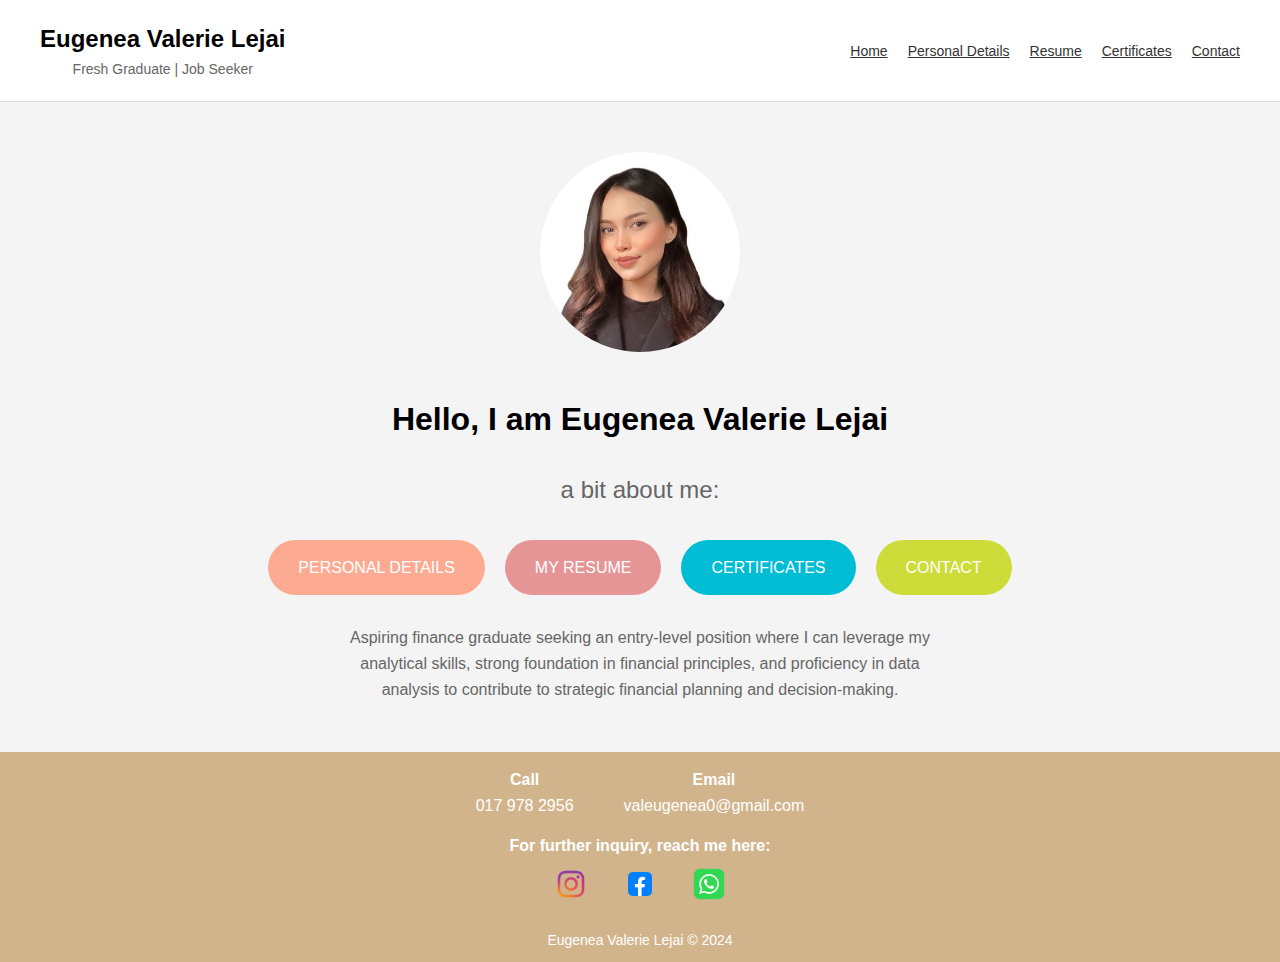
<file: index.html>
<!DOCTYPE html>
<html lang="en">
<head>
    <meta charset="UTF-8">
    <meta name="viewport" content="width=device-width, initial-scale=1.0">
    <title>Eugenea Valerie Lejai Binti Jimmy - Finance Graduate/Job Seeker</title>
    <link rel="stylesheet" href="styles.css">
</head>
<body>
    <header>
        <div class="header-content">
            <div class="logo">
                <h1>Eugenea Valerie Lejai</h1>
                <p>Fresh Graduate | Job Seeker</p>
            </div>
            <nav>
     <ul>
            <li><a href="index.html">Home</a></li>
            <li><a href="personaldetails.html">Personal Details</a></li>
            <li><a href="resume.html">Resume</a></li>
            <li><a href="certificates.html">Certificates</a></li>
            <li><a href="contact.html">Contact</a></li>
        </ul>
            </nav>
        </div>
    </header>

    <section class="hero">
        <div class="hero-content">
            <img src="eugenea.jpg" alt="Eugenea Valerie Lejai" class="profile-img">
            <h2><font size=6>Hello, I am Eugenea Valerie Lejai</h2>
            <p class="intro">a bit about me:</p>
            <div class="buttons">
                <a href="personaldetails.html" class="btn personal">PERSONAL DETAILS</a>
                <a href="resume.html" class="btn resume">MY RESUME</a>
                <a href="certificates.html" class="btn work">CERTIFICATES</a>
                <a href="contact.html" class="btn skills">CONTACT</a>
            </div>
            <p class="description">Aspiring finance graduate seeking an entry-level position where I can leverage my analytical skills, strong foundation in financial principles, and proficiency in data analysis to contribute to strategic financial planning and decision-making.</p>
        </div>
    </section>

    <footer>
        <div class="footer-content">
            <div class="contact-info">
                <p><strong>Call</strong><br>017 978 2956<br> 
                <p><strong>Email</strong><br> valeugenea0@gmail.com</p>
            </div>
            <div class="social-media">
                <p><strong>For further inquiry, reach me here:</strong></p>
                <ul>
                    <li><a href="https://www.instagram.com/vlrie.lj?igsh=Z3lsZ3JrZzF2MDdk&utm_source=qr"><img src="instagram.png"></a></li>
                    <li><a href="https://www.facebook.com/eugenea.valerie?mibextid=LQQJ4d"><img src="facebook.png"></a></li>
                    <li><a href="https://wa.link/gtcx6d"><img src="whatsapp.png"></a></li>
                </ul>
            </div>
            <div class="footer-bottom">
                <p>Eugenea Valerie Lejai &copy; 2024</p>
            </div>
        </div>
    </footer>
</body>
</html>
</file>
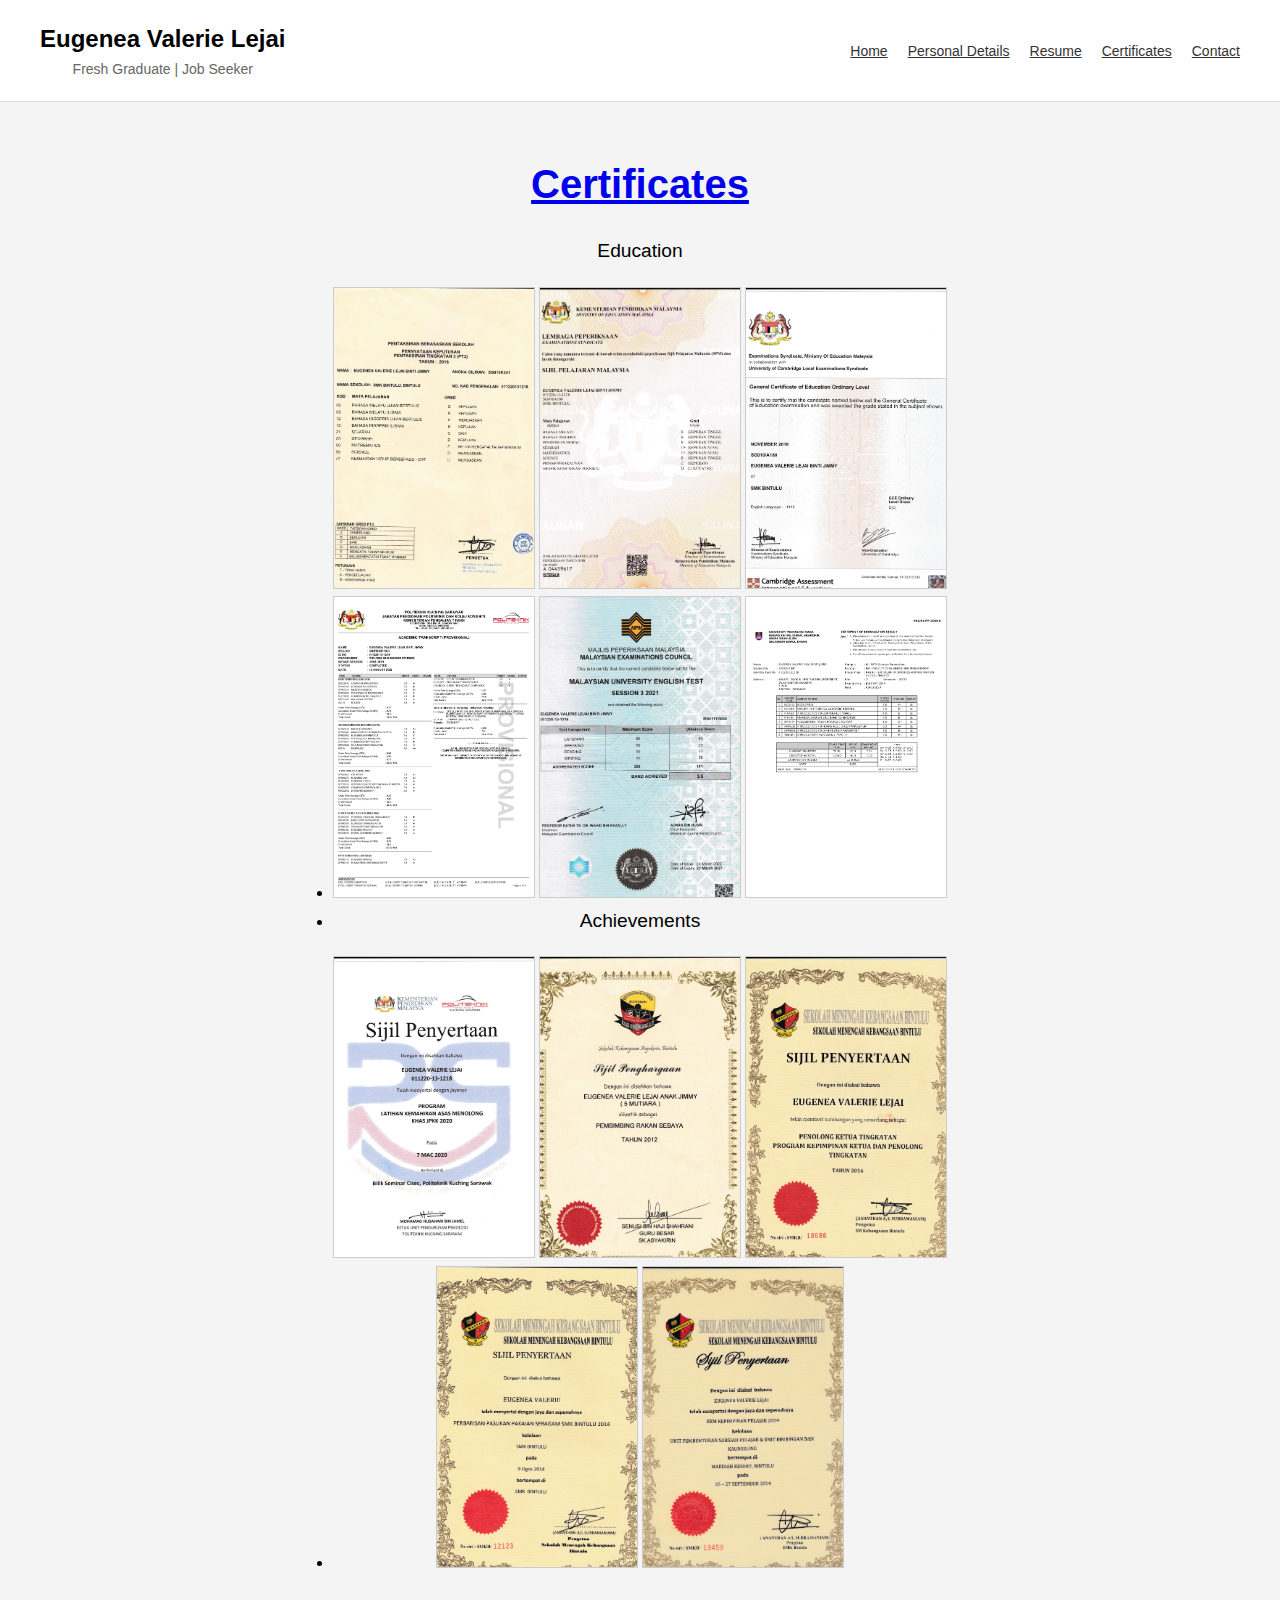
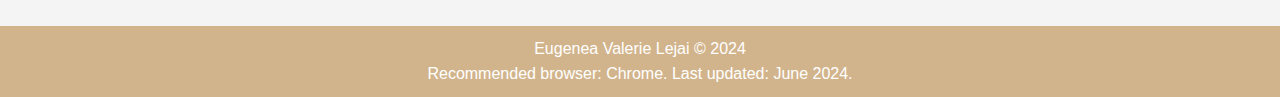
<file: certificates.html>
<!DOCTYPE html>
<html lang="en">
<head>
    <meta charset="UTF-8">
    <meta name="viewport" content="width=device-width, initial-scale=1.0">
    <title>Eugenea Valerie Lejai Binti Jimmy - Finance Graduate/Job Seeker</title>
    <link rel="stylesheet" href="styles.css">
</head>
<body>
    <header>
        <div class="header-content">
            <div class="logo">
                <h1>Eugenea Valerie Lejai</h1>
                <p>Fresh Graduate | Job Seeker</p>
            </div>
            <nav>
     <ul>
            <li><a href="index.html">Home</a></li>
            <li><a href="personaldetails.html">Personal Details</a></li>
            <li><a href="resume.html">Resume</a></li>
            <li><a href="certificates.html">Certificates</a></li>
            <li><a href="contact.html">Contact</a></li>
        </ul>
            </nav>
        </div>
    </header>

        <main>
        <section id="certificates">
            <h2><a href=contact.html>Certificates</a></h2>
            <p>Education</p>
<a href="SIJIL_page-0003.jpg" target ="_blank">
		<img src="SIJIL_page-0003.jpg"style="object-fit:cover; width:200px; height:300px; border: solid 1px #CCC"/></a>
<a href="SIJIL_page-0002.jpg" target ="_blank">
		<img src="SIJIL_page-0002.jpg"style="object-fit:cover; width:200px; height:300px; border: solid 1px #CCC"/></a>
<a href="SIJIL_page-0004.jpg" target ="_blank">
		<img src="SIJIL_page-0004.jpg"style="object-fit:cover; width:200px; height:300px; border: solid 1px #CCC"/></a>
<li>
<a href="transkriprovisional_05DPM19F1003_page-0001.jpg" target ="_blank">
		<img src="transkriprovisional_05DPM19F1003_page-0001.jpg"style="object-fit:cover; width:200px; height:300px; border: solid 1px #CCC"/></a>
<a href="muet.jpg" target ="_blank">
		<img src="muet.jpg"style="object-fit:cover; width:200px; height:300px; border: solid 1px #CCC"/></a>
<a href="UiTM Result_page-0001.jpg" target ="_blank">
		<img src="UiTM Result_page-0001.jpg"style="object-fit:cover; width:200px; height:300px; border: solid 1px #CCC"/></a>
</li>
            <li><p>Achievements</p></li>
<a href="SIJIL_page-0001.jpg" target ="_blank">
		<img src="SIJIL_page-0001.jpg"style="object-fit:cover; width:200px; height:300px; border: solid 1px #CCC"/></a>
<a href="SIJIL_page-0005.jpg" target ="_blank">
		<img src="SIJIL_page-0005.jpg"style="object-fit:cover; width:200px; height:300px; border: solid 1px #CCC"/></a>
<a href="SIJIL_page-0006.jpg" target ="_blank">
		<img src="SIJIL_page-0006.jpg"style="object-fit:cover; width:200px; height:300px; border: solid 1px #CCC"/></a>
<li>
<a href="SIJIL_page-0007.jpg" target ="_blank">
		<img src="SIJIL_page-0007.jpg"style="object-fit:cover; width:200px; height:300px; border: solid 1px #CCC"/></a>
<a href="SIJIL_page-0008.jpg" target ="_blank">
		<img src="SIJIL_page-0008.jpg"style="object-fit:cover; width:200px; height:300px; border: solid 1px #CCC"/></a>
</li>
        </section>
    </main>
    </div>
    <footer>
        <p>Eugenea Valerie Lejai &copy; 2024</p>
        <p>Recommended browser: Chrome. Last updated: June 2024.</p>
    </footer>
</body>
</html>
</file>
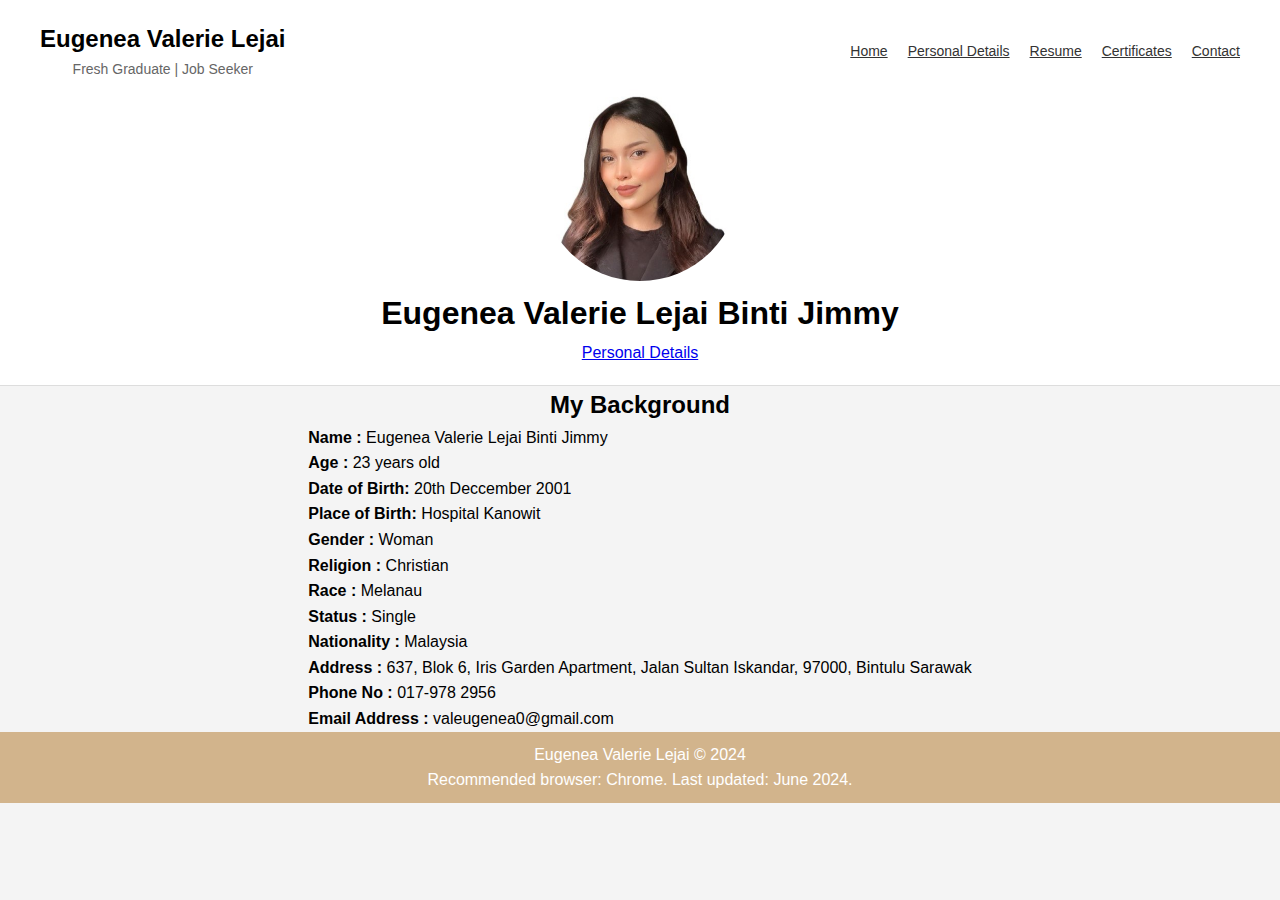
<file: personaldetails.html>
<!DOCTYPE html>
<html lang="en">
<head>
    <meta charset="UTF-8">
    <meta name="viewport" content="width=device-width, initial-scale=1.0">
    <meta name="keywords" content="resume, personal website">
    <meta name="description" content="Resume of Your Name">
    <meta name="author" content="Your Name">
    <title>Resume - Eugenea Valerie Lejai</title>
    <link rel="stylesheet" href="styles.css">
</head>
<body>
    <header>
        <div class="header-content">
            <div class="logo">
                <h1>Eugenea Valerie Lejai</h1>
                <p>Fresh Graduate | Job Seeker</p>
            </div>
            <nav>
     <ul>
            <li><a href="index.html">Home</a></li>
            <li><a href="personaldetails.html">Personal Details</a></li>
            <li><a href="resume.html">Resume</a></li>
            <li><a href="certificates.html">Certificates</a></li>
            <li><a href="contact.html">Contact</a></li>
        </ul>
            </nav>
        </div>
	<a href="index.html"><img src="eugenea.jpg" alt="Header Image" 	class="profile-img"></a>
        <h1>Eugenea Valerie Lejai Binti Jimmy</h1>
        <p><a href="resume.html">Personal Details</a></p>
    </header>
    <div class="content">
        <main>
            <section>
                <h2><center>My Background</center></h2>
                <p><text align:justify><strong>Name :</strong> Eugenea Valerie Lejai Binti Jimmy</p>
                <p><strong>Age 	:</strong> 23 years old</p>
                <p><strong>Date of Birth:</strong> 20th Deccember 2001</p>
                <p><strong>Place of Birth:</strong> Hospital Kanowit </p>
                <p><strong>Gender 	:</strong> Woman</p>
                <p><strong>Religion :</strong> Christian</p>
                <p><strong>Race :</strong> Melanau</p>
                <p><strong>Status :</strong> Single</p>
                <p><strong>Nationality :</strong> Malaysia</p>
                <p><strong>Address :</strong> 637, Blok 6, Iris Garden Apartment, Jalan Sultan Iskandar, 97000, Bintulu Sarawak</p>
                <p><strong>Phone No :</strong> 017-978 2956</p>
                <p><strong>Email Address :</strong> valeugenea0@gmail.com</p>
            </section>
        </main>
    </div>
    <footer>
        <p>Eugenea Valerie Lejai &copy; 2024</p>
        <p>Recommended browser: Chrome. Last updated: June 2024.</p>
    </footer>
</body>
</html>
</file>
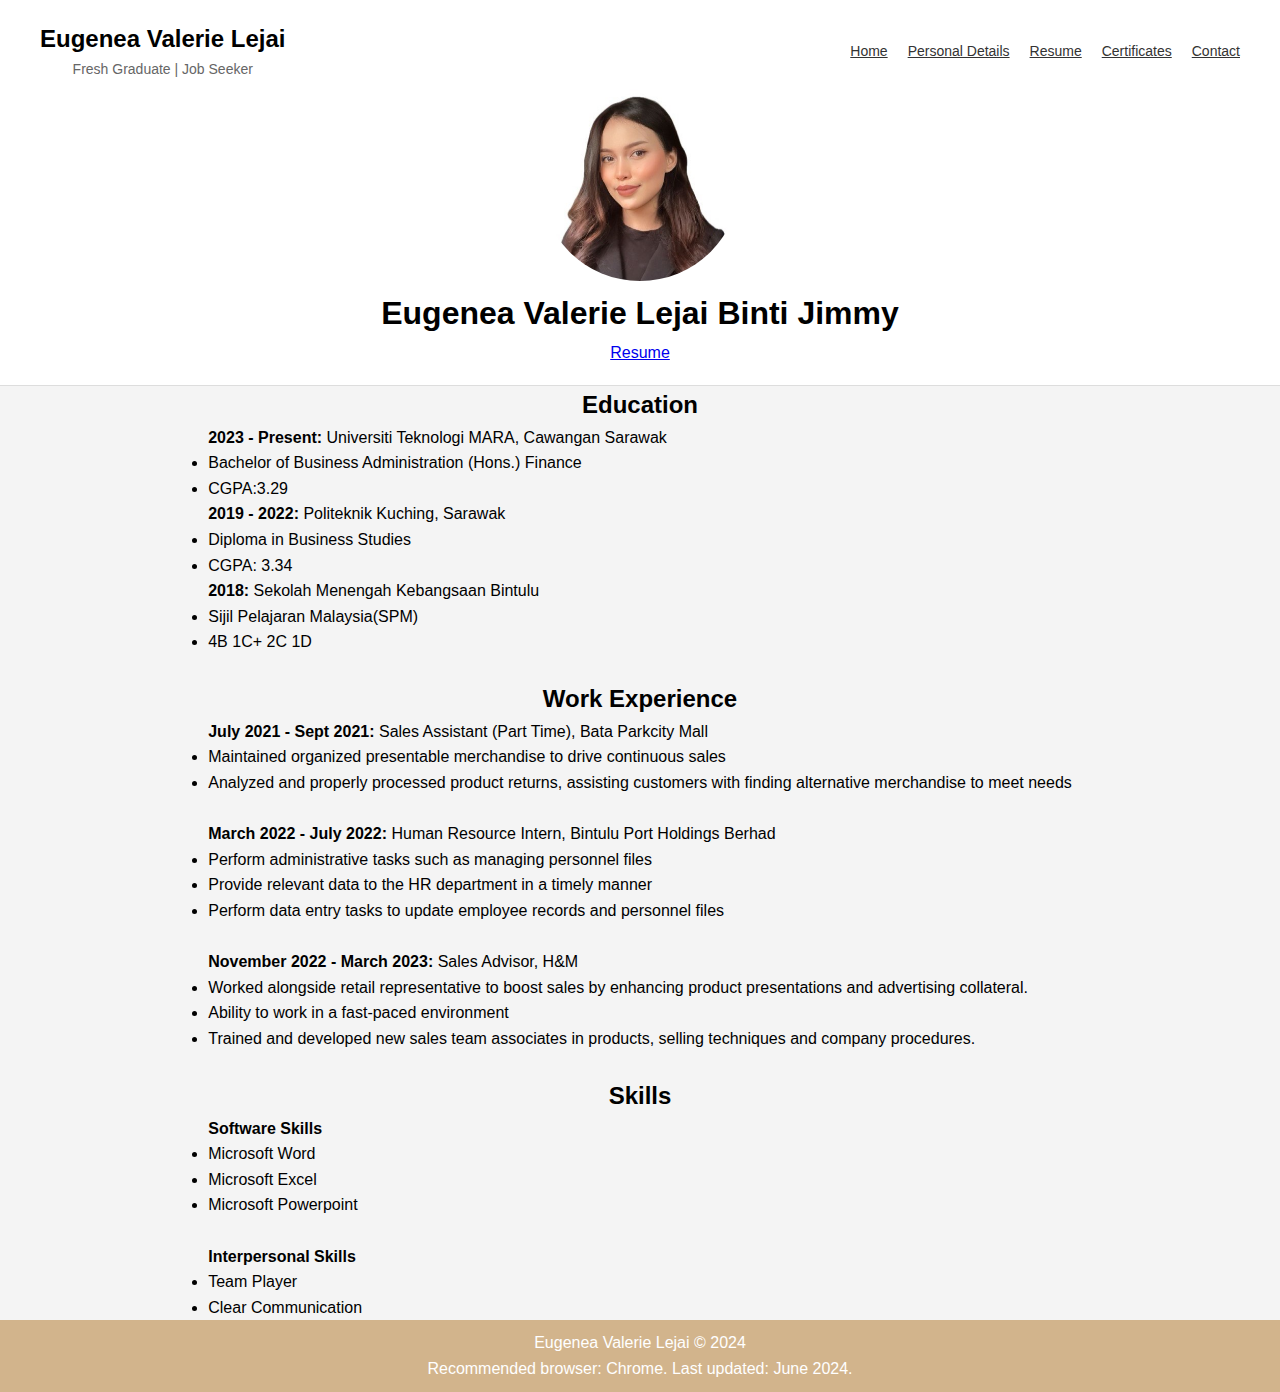
<file: resume.html>
<!DOCTYPE html>
<html lang="en">
<head>
    <meta charset="UTF-8">
    <meta name="viewport" content="width=device-width, initial-scale=1.0">
    <meta name="keywords" content="resume, personal website">
    <meta name="description" content="Resume of Your Name">
    <meta name="author" content="Your Name">
    <title>Resume - Eugenea Valerie Lejai</title>
    <link rel="stylesheet" href="styles.css">
</head>
<body>
    <header>
        <div class="header-content">
            <div class="logo">
                <h1>Eugenea Valerie Lejai</h1>
                <p>Fresh Graduate | Job Seeker</p>
            </div>
            <nav>
     <ul>
            <li><a href="index.html">Home</a></li>
            <li><a href="personaldetails.html">Personal Details</a></li>
            <li><a href="resume.html">Resume</a></li>
            <li><a href="certificates.html">Certificates</a></li>
            <li><a href="contact.html">Contact</a></li>
        </ul>
            </nav>
        </div>
	<a href="index.html"><img src="eugenea.jpg" alt="Header Image" 	class="profile-img"></a>
        <h1>Eugenea Valerie Lejai Binti Jimmy</h1>
        <p><a href="certificates.html">Resume</a></p>
    </header>

    <div class="content">
        <main>
            <section>
                <h2><center>Education</center></h2>
                <p><strong>2023 - Present: </strong>Universiti Teknologi MARA, Cawangan Sarawak
			<li>Bachelor of Business Administration (Hons.) Finance </li>
			<li>CGPA:3.29</li>
			<strong>2019 - 2022: </strong>Politeknik Kuching, Sarawak
			<li>Diploma in Business Studies</li>
			<li>CGPA: 3.34</li>
			<strong>2018: </strong>Sekolah Menengah Kebangsaan Bintulu
			<li>Sijil Pelajaran Malaysia(SPM)</li>
			<li>4B 1C+ 2C 1D</li>
		</p><br>

                <h2><center>Work Experience</center></h2>
                <p><strong>July 2021 - Sept 2021: </strong>Sales Assistant (Part 			Time), Bata Parkcity Mall
			<li>Maintained organized presentable merchandise to drive
			continuous sales</li>
			<li>Analyzed and properly processed product returns, 			assisting customers with finding alternative merchandise 			to meet needs</li>

			<br><strong>March 2022 - July 2022: </strong>Human Resource 			Intern, Bintulu Port Holdings Berhad
			<li>Perform administrative tasks such as managing 			personnel files</li>
			<li>Provide relevant data to the HR department in a timely
			manner</li>
			<li>Perform data entry tasks to update employee records 			and personnel files</li>
			
			<br><strong>November 2022 - March 2023: </strong>Sales Advisor, H&M
			<li>Worked alongside retail representative to boost sales 				by enhancing product presentations and advertising 					collateral.</li>
			<li>Ability to work in a fast-paced environment</li>
			<li>Trained and developed new sales team associates in
			products, selling techniques and company procedures.</li>

</p><br>


                <h2><center>Skills</center></h2>
                <p><strong>Software Skills</strong>
		<li>Microsoft Word</li>
		<li>Microsoft Excel</li>
		<li>Microsoft Powerpoint</li>

                <br><p><strong>Interpersonal Skills</strong>
		<li>Team Player</li>
		<li>Clear Communication</li>
</p>
            </section>
        </main>
    </div>
    <footer>
        <p>Eugenea Valerie Lejai &copy; 2024</p>
        <p>Recommended browser: Chrome. Last updated: June 2024.</p>
    </footer>
</body>
</html>
</file>
<file: styles.css>
/* Reset some default browser styles */
body, h1, h2, h3, p, ul {
    margin: 0;
    padding: 0;
}

body {
    font-family: Arial, sans-serif;
    background-color: #f4f4f4;
    color: #black;
    line-height: 1.6;
}

header {
    background-color: #fff;
    border-bottom: 1px solid #ddd;
    padding: 20px 0;
    text-align: center;
}

.header-content {
    display: flex;
    justify-content: space-between;
    align-items: center;
    max-width: 1200px;
    margin: auto;
    padding: 0 20px;
}

.logo h1 {
    margin: 0;
    font-size: 24px;
}

.logo p {
    margin: 0;
    font-size: 14px;
    color: #666;
}

nav ul {
    list-style: none;
    display: flex;
}

nav ul li {
    margin-left: 20px;
}

nav ul li a {
    color: #333;
    font-size: 14px;
    transition: color 0.3s;
}

nav ul li a:hover {
    color: #007BFF;
}

.hero {
    background-color: #f4f4f4;
    padding: 50px 0;
    text-align: center;
}

.hero-content {
    max-width: 800px;
    margin: auto;
}

.profile-img {
    border-radius: 50%;
    width: 200px;
    height: 200px;
}

.hero h2 {
    font-size: 45px;
    margin: 20px 0;
}

.intro {
    font-size: 24px;
    color: #666;
    margin-bottom: 30px;
}

.buttons {
    display: flex;
    justify-content: center;
    gap: 20px;
    margin-bottom: 30px;
}

.btn {
    text-decoration: none;
    padding: 15px 30px;
    border-radius: 50px;
    font-size: 16px;
    color: #fff;
    transition: background-color 0.3s;
}
.personal {
	background-color: #FCAB92;
}
.personal:hover {
    background-color: #B17C82;
}

.resume {
    background-color: #e69597;
}

.resume:hover {
    background-color: #d2b48c;
}

.work {
    background-color: #00bcd4;
}

.work:hover {
    background-color: #0097a7;
}

.skills {
    background-color: #cddc39;
}

.skills:hover {
    background-color: #afb42b;
}

.description {
    font-size: 16px;
    color: #666;
    max-width: 600px;
    margin: auto;
}

footer {
    background-color: #d2b48c;
    color: #fff;
    padding: 10px 0; /* Reduced padding */
    text-align: center;
}

.footer-content {
    max-width: 1000px; /* Reduced max-width */
    margin: auto;
    display: flex;
    flex-direction: column; /* Column layout to stack items vertically */
    justify-content: center; /* Center align the items vertically */
    align-items: center; /* Center align the items horizontally */
    flex-wrap: wrap;
    padding: 0 10px; /* Reduced padding */
}

.contact-info {
    text-align: center;
    margin-bottom: 10px; /* Margin to separate from other content */
}

.contact-info p {
    margin: 5px 0;
    font-size: 16px;
}

.social-media {
    text-align: center;
    margin-bottom: 10px; /* Margin to separate from other content */
}

.social-media p {
    margin-bottom: 5px; /* Reduced margin */
    font-size: 16px; /* Smaller font size */
}

.social-media ul {
    list-style: none;
    padding: 0;
    margin: 0;
}

.social-media ul li {
    display: inline-flex;
    align-items: center;
    justify-content: center;
    margin: 0 10px; /* Increased margin for more space */
}

.social-media ul li img {
    width: 40px; 
    height: 40px; 
    transition: transform 0.3s;
}

.social-media ul li img:hover {
    transform: scale(1.1);
}

.social-media ul li img.round {
    border-radius: 50; /* Ensure round shape */
}
        main {
            display: flex;
            justify-content: center;
            align-items: center;
            height: 100%;
            width: 100%;
        }
        #certificates {
            text-align: center;
        }
main {
    flex: 1;
    padding: 20px;
    max-width: 1200px;
    margin: 0 auto;
    padding: 0 20px;
}

#contact {
    text-align: center;
    padding: 50px 0;
}

#contact h2 {
    font-size: 2.5em;
    margin-bottom: 20px;
}

.contact-info {
    display: flex;
    justify-content: center;
    gap: 50px;
}

.info-item {
    text-align: center;
    max-width: 200px;
}

.info-item img {
    width: 50px;
    height: 50px;
    margin-bottom: 10px;
}

.info-item h3 {
    font-size: 1.1em;
    margin-bottom: 5px;
    color: #333;
}

.info-item p {
    font-size: 1em;
    color: #555;
}
#certificates {
    text-align: center;
    padding: 50px 0;
}

#certificates h2 {
    font-size: 2.5em;
    margin-bottom: 20px;
}

#certificates p {
    font-size: 1.2em;
    margin-bottom: 20px;
}

#certificates ul {
    list-style: none;
    padding: 0;
    display: flex;
    flex-wrap: wrap;
    justify-content: center;
    gap: 20px;
}

#certificates ul li {
    list-style: none;
}

#certificates ul li img {
    width: 50px; /* Icon size */
    height: auto;
    border: 1px solid #ccc;
    border-radius: 8px;
}
.footer-bottom {
    text-align: center;
    margin-top: 10x; /* Reduced margin */
    flex-basis: 100%;
    font-size: 14px; /* Smaller font size */
}
</file>
